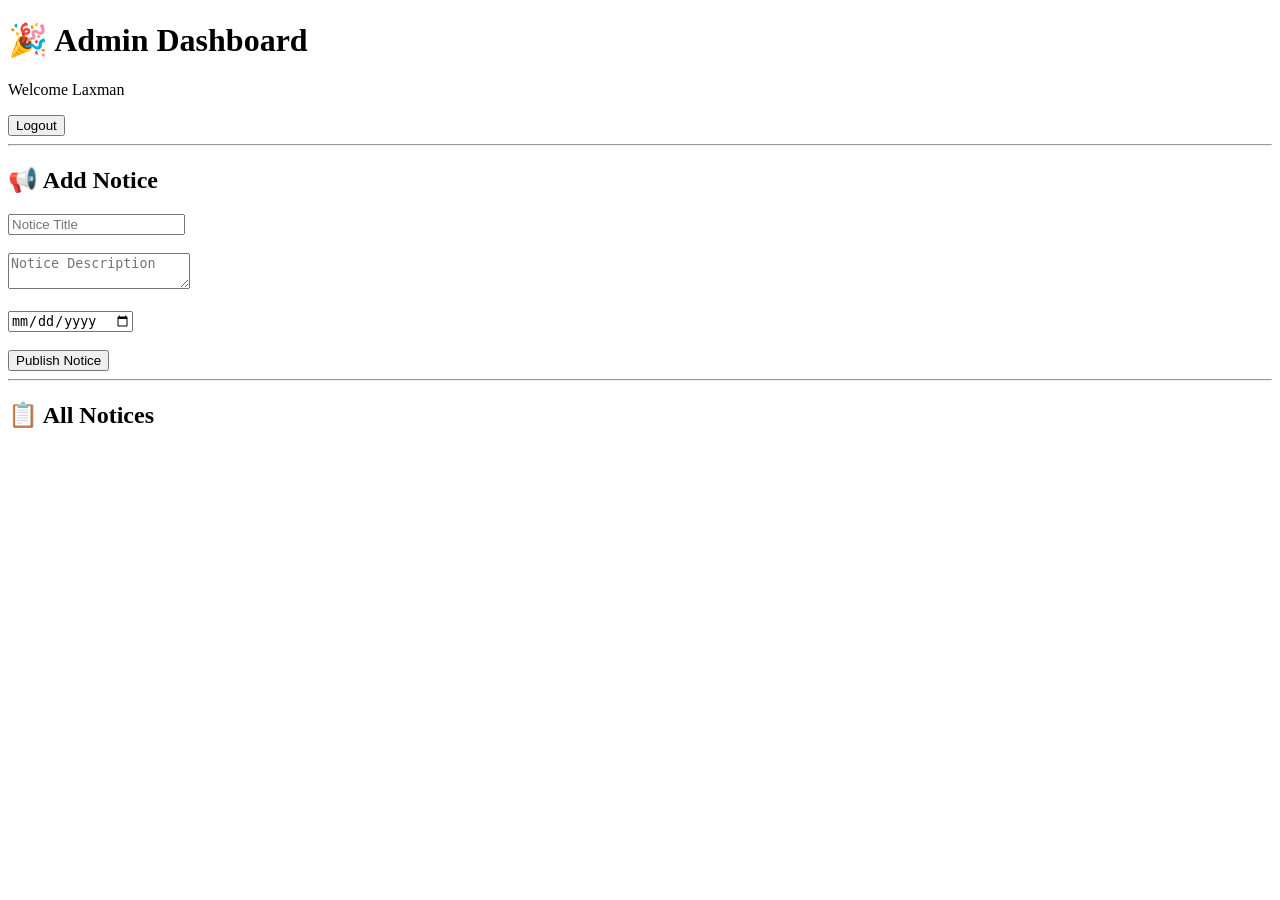
<file: dashboard.html>
<!DOCTYPE html>
<html lang="hi">
<head>
<meta charset="UTF-8">
<title>Admin Dashboard</title>
</head>
<body>

<h1>🎉 Admin Dashboard</h1>

<p>Welcome Laxman</p>

<button onclick="logout()">Logout</button>
<hr>

<h2>📢 Add Notice</h2>

<input type="text" id="title" placeholder="Notice Title"><br><br>

<textarea id="description" placeholder="Notice Description"></textarea><br><br>

<input type="date" id="date"><br><br>

<button onclick="addNotice()">Publish Notice</button>

<hr>

<h2>📋 All Notices</h2>

<div id="noticeList"></div>
<script type="module">
import { auth, db } from "./firebase-config.js";
import { signOut } from "https://www.gstatic.com/firebasejs/10.12.2/firebase-auth.js";
import {
addDoc,
collection,
getDocs,
deleteDoc,
doc
}
from "https://www.gstatic.com/firebasejs/10.12.2/firebase-firestore.js";
}
from "https://www.gstatic.com/firebasejs/10.12.2/firebase-firestore.js";
    signOut(auth).then(()=>{
        window.location.href="admin.html";
    });
}
    window.addNotice = async function(){

await addDoc(collection(db,"notices"),{

title:document.getElementById("title").value,

description:document.getElementById("description").value,

date:document.getElementById("date").value

});

alert("Notice Published");

loadNotices();

}

async function loadNotices(){

const querySnapshot=await getDocs(collection(db,"notices"));

let html="";

querySnapshot.forEach((doc)=>{

const n=doc.data();

html += `
<div style="border:1px solid #ddd;padding:10px;margin:10px;border-radius:8px">

<h3>${n.title}</h3>

<p>${n.description}</p>

<small>${n.date}</small>

<br><br>

<button onclick="deleteNotice('${doc.id}')">
🗑️ Delete
</button>

</div>
`;

});

document.getElementById("noticeList").innerHTML=html;

}
    window.deleteNotice = async function(id){

    if(confirm("क्या आप यह Notice Delete करना चाहते हैं?")){

        await deleteDoc(doc(db,"notices",id));

        alert("Notice Delete Successfully");

        loadNotices();

    }

}

loadNotices();
window.deleteNotice = async function(id){

if(confirm("क्या आप यह Notice Delete करना चाहते हैं?")){

await deleteDoc(doc(db,"notices",id));

alert("Notice Delete Successfully");

loadNotices();

}

}
loadNotices();
</script>

</body>
</html>
</file>
